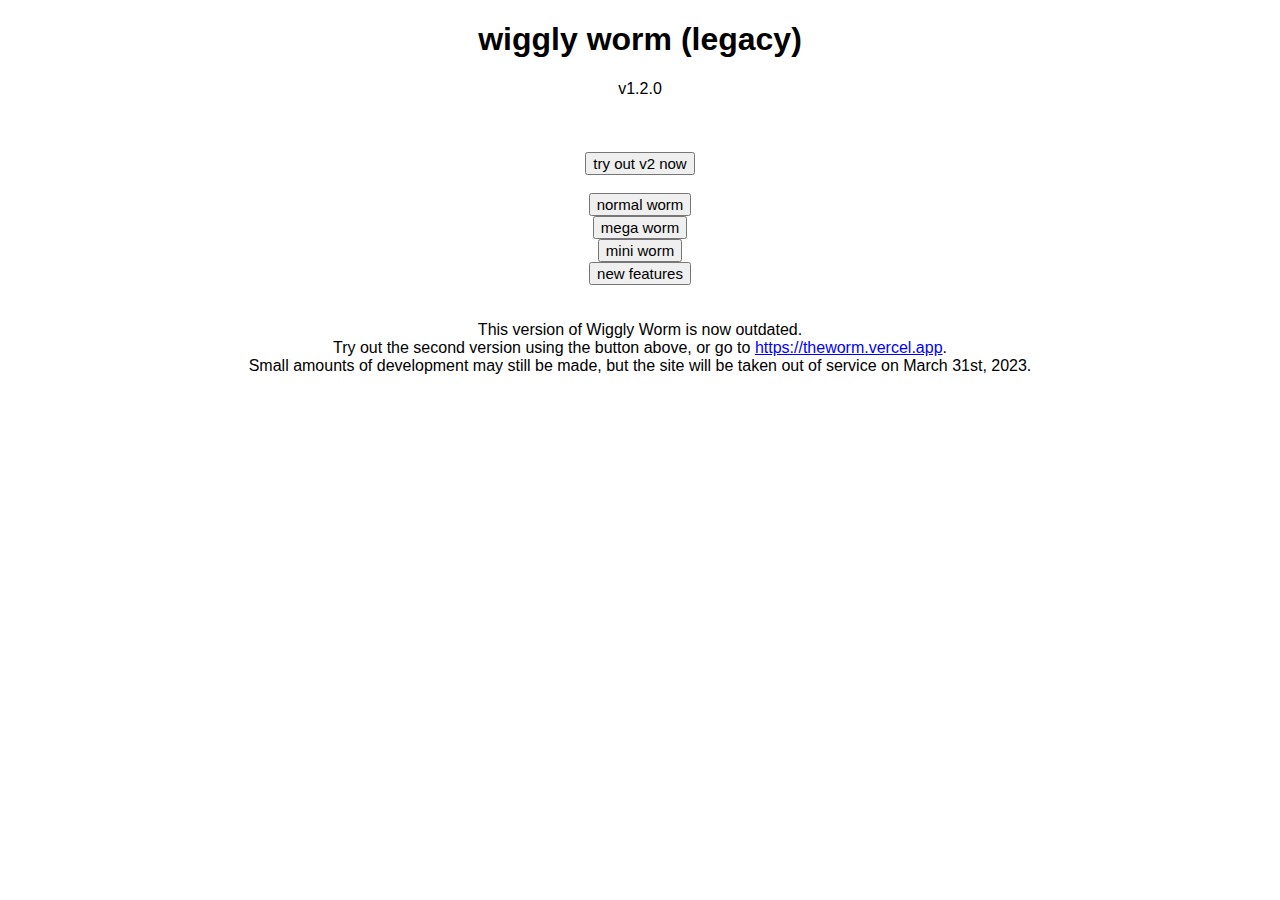
<file: index.html>
<!DOCTYPE html>
<html lang="en">
<head>
    <meta charset="UTF-8">
    <meta http-equiv="X-UA-Compatible" content="IE=edge">
    <meta name="viewport" content="width=device-width, initial-scale=1.0">
    <link rel="stylesheet" href="style.css">
    <script src="app.js" defer></script>
    <title>wiggly worm v1</title>
</head>
<body>
    <center>
        <h1>wiggly worm (legacy)</h1>
        <div id="note">v1.2.0</div>
        <br><br><br>
        <button onclick="window.location.assign('https://theworm.vercel.app');">try out v2 now</button>
        <br><br>
        <button onclick="normalworm()">normal worm</button><br>
        <button onclick="megaworm()">mega worm</button><br>
        <button onclick="miniworm()">mini worm</button><br>
        <button onclick="newf()">new features</button><br>
        <br><br>
        <div id="note">
            This version of Wiggly Worm is now outdated.<br>
            Try out the second version using the button above, or go to <a href="https://theworm.vercel.app">https://theworm.vercel.app</a>.<br>
            Small amounts of development may still be made, but the site will be taken out of service on March 31st, 2023.
        </div>
    </center>
</body>
</file>
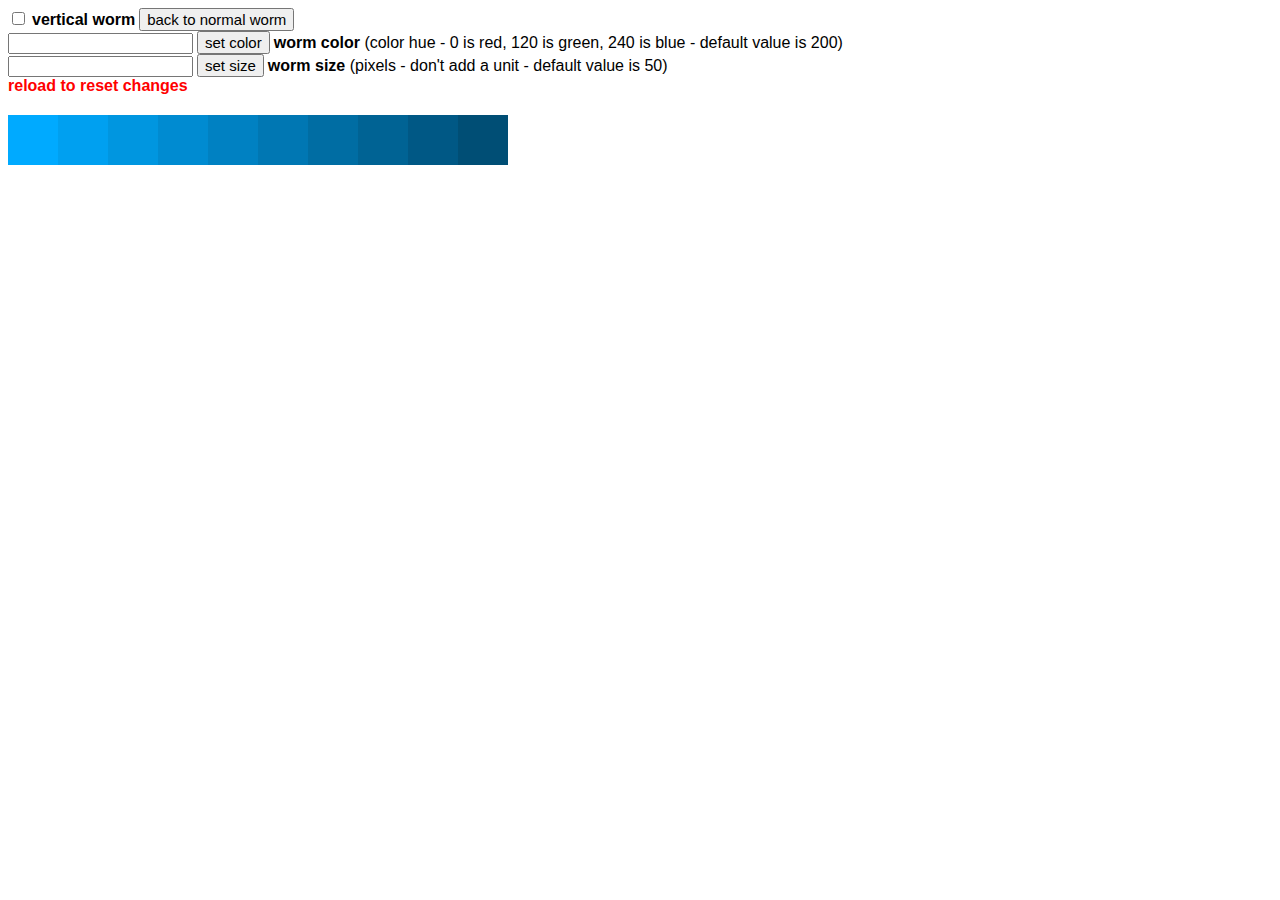
<file: mega/index.html>
<!DOCTYPE html>
<html lang="en">
<head>
    <meta charset="UTF-8">
    <meta http-equiv="X-UA-Compatible" content="IE=edge">
    <meta name="viewport" content="width=device-width, initial-scale=1.0">
    <link rel="stylesheet" href="style.css">
    <script src="app.js" defer></script>
    <title>Document</title>
</head>
<body>
    <div id="container">
        <div class="menu">
            <div>
                <input type="checkbox" name="checkbox" id="checkbox" onclick="vertical()">
                <label for="checkbox" style="user-select: none;"><strong>vertical worm</strong></label>
                <button onclick="normalworm()">back to normal worm</button>
            </div>
            <div>
                <input type="text" name="clr" id="clr">
                <button onclick="setcolor()">set color</button>
                <label><strong>worm color</strong> (color hue - 0 is red, 120 is green, 240 is blue - default value is 200)</label>
            </div>
            <div>
                <input type="text" name="sz" id="sz">
                <button onclick="setsize()">set size</button>
                <label><strong>worm size</strong> (pixels - don't add a unit - default value is 50)</label>
            </div>
            <div>
                <label class="warning">reload to reset changes</label>
            </div>
        </div>
        <div class="worm" id="worm">
            <div class="box n1"></div>
            <div class="box n2"></div>
            <div class="box n3"></div>
            <div class="box n4"></div>
            <div class="box n5"></div>
            <div class="box n6"></div>
            <div class="box n7"></div>
            <div class="box n8"></div>
            <div class="box n9"></div>
            <div class="box n10" id="n10"></div>
                <div></div>
                <div></div>
            </div>
        </div>
    </div>
</body>
</html>
</file>
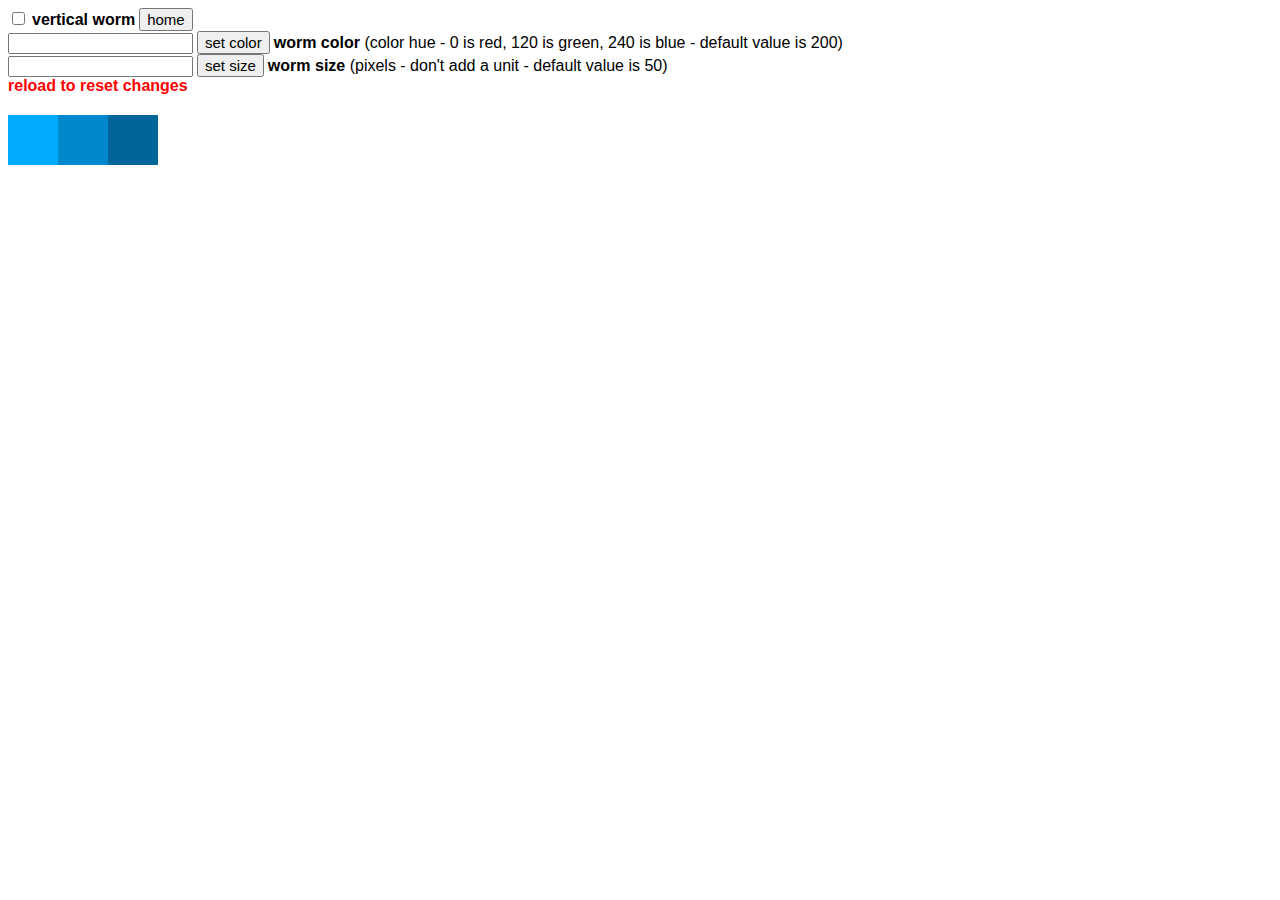
<file: mini/index.html>
<!DOCTYPE html>
<html lang="en">
<head>
    <meta charset="UTF-8">
    <meta http-equiv="X-UA-Compatible" content="IE=edge">
    <meta name="viewport" content="width=device-width, initial-scale=1.0">
    <link rel="stylesheet" href="style.css">
    <script src="app.js" defer></script>
    <title>Wiggly Worm v1</title>
</head>
<body>
    <div id="container">
        <div class="menu">
            <div>
                <input type="checkbox" name="checkbox" id="checkbox" onclick="vertical()">
                <label for="checkbox" style="user-select: none;"><strong>vertical worm</strong></label>
                <button onclick="home()">home</button>
            </div>
            <div>
                <input type="text" name="clr" id="clr">
                <button onclick="setcolor()">set color</button>
                <label><strong>worm color</strong> (color hue - 0 is red, 120 is green, 240 is blue - default value is 200)</label>
            </div>
            <div>
                <input type="text" name="sz" id="sz">
                <button onclick="setsize()">set size</button>
                <label><strong>worm size</strong> (pixels - don't add a unit - default value is 50)</label>
            </div>
            <div>
                <label class="warning">reload to reset changes</label>
            </div>
        </div>
        <div class="worm" id="worm">
            <div class="box n1"></div>
            <div class="box n2"></div>
            <div class="box n3" id="n3"></div>
                <div></div>
                <div></div>
            </div>
        </div>
    </div>
</body>
</html>
</file>
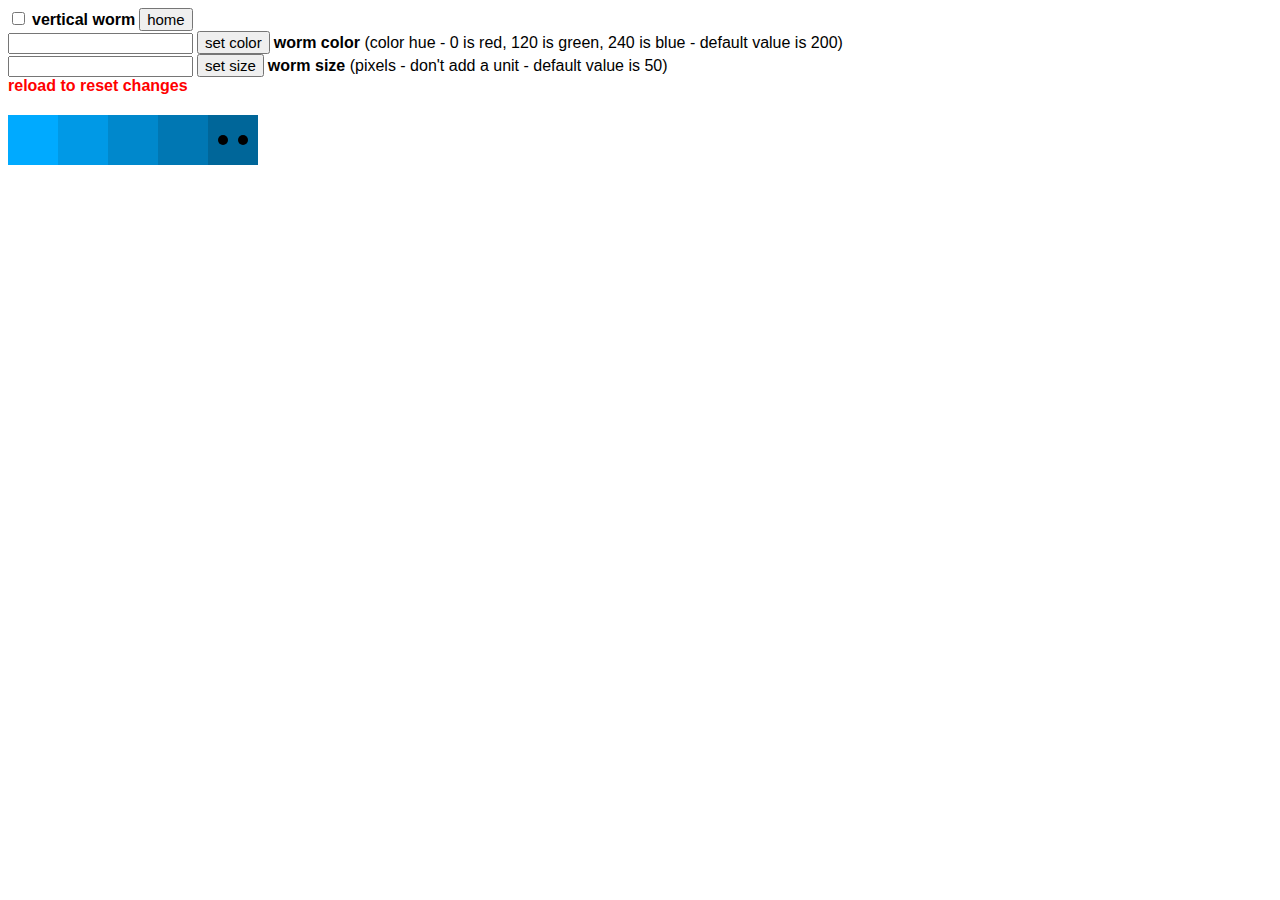
<file: normal/index.html>
<!DOCTYPE html>
<html lang="en">
<head>
    <meta charset="UTF-8">
    <meta http-equiv="X-UA-Compatible" content="IE=edge">
    <meta name="viewport" content="width=device-width, initial-scale=1.0">
    <link rel="stylesheet" href="style.css">
    <script src="app.js" defer></script>
    <title>Wiggly Worm v1</title>
</head>
<body>
    <div id="container">
        <div class="menu">
            <div>
                <input type="checkbox" name="checkbox" id="checkbox" onclick="vertical()">
                <label for="checkbox" style="user-select: none;"><strong>vertical worm</strong></label>
                <button onclick="home()">home</button>
            </div>
            <div>
                <input type="text" name="clr" id="clr">
                <button onclick="setcolor()">set color</button>
                <label><strong>worm color</strong> (color hue - 0 is red, 120 is green, 240 is blue - default value is 200)</label>
            </div>
            <div>
                <input type="text" name="sz" id="sz">
                <button onclick="setsize()">set size</button>
                <label><strong>worm size</strong> (pixels - don't add a unit - default value is 50)</label>
            </div>
            <div>
                <label class="warning">reload to reset changes</label>
            </div>
        </div>
        <div class="worm" id="worm">
            <div class="box n1"></div>
            <div class="box n2"></div>
            <div class="box n3"></div>
            <div class="box n4"></div>
            <div class="box n5" id="n5">
                <div></div>
                <div></div>
            </div>
        </div>
    </div>
</body>
</html>
</file>
<file: style.css>
* {
  box-sizing: border-box;
}

:root {
  --animation: translateY(20%);
  --box-color: 200deg;
  --worm-size: 50px;
}

@keyframes pulse {
  0% {
    transform: translate(0%, 0%);
  }
  50% {
    transform: var(--animation);
  }
  100% {
    transform: transform(0%, 0%);
  }
}

.worm {
  display: flex;
  margin: 0 auto;
  flex-direction: row;
}

.box {
  background-color: hsl(var(--box-color), 100%, 50%);
  width: var(--worm-size);
  max-height: 222px;
  display: grid;
  place-items: center;
  will-change: transform;
  height: var(--worm-size);
  max-width: 222px;
  transition: transform 300ms ease;
  user-select: none;
  animation: pulse 500ms infinite;
}

.n1 {
  display: flex;
}

.n2 {
  background-color: hsl(var(--box-color), 100%, 45%);
  animation-delay: 50ms;
  display: flex;
}

.n3 {
  background-color: hsl(var(--box-color), 100%, 40%);
  animation-delay: 100ms;
  display: flex;
}

.n4 {
  background-color: hsl(var(--box-color), 100%, 35%);
  animation-delay: 150ms;
  display: flex;
}

.n5 {
  background-color: hsl(var(--box-color), 100%, 30%);
  display: flex;
  justify-content: center;
  gap: calc(var(--worm-size) / 5);
  animation-delay: 200ms;
}

.n5 div {
  background-color: black;
  width: calc(var(--worm-size) / 5);
  height: calc(var(--worm-size) / 5);
  border-radius: 50%;
  max-width: 80px;
  max-height: 80px;
}

.menu {
  display: flex;
  flex-direction: column;
  margin-bottom: 20px;
}

body {
  font-family: sans-serif;
}

.note {
  font-size: 10px
}

.warning {
	color: red;
	font-weight: 900;
}

button {
  font-size: 15px;
}

a {
  color: blue;
}
</file>
<file: mega/style.css>
* {
  box-sizing: border-box;
}

:root {
  --animation: translateY(20%);
  --box-color: 200deg;
  --worm-size: 50px;
}

@keyframes pulse {
  0% {
    transform: translate(0%, 0%);
  }
  50% {
    transform: var(--animation);
  }
  100% {
    transform: transform(0%, 0%);
  }
}

.worm {
  display: flex;
  margin: 0 auto;
  flex-direction: row;
}

.box {
  background-color: hsl(var(--box-color), 100%, 50%);
  width: var(--worm-size);
  max-height: 222px;
  display: grid;
  place-items: center;
  will-change: transform;
  height: var(--worm-size);
  max-width: 222px;
  transition: transform 300ms ease;
  user-select: none;
  animation: pulse 500ms infinite;
}

.n1 {
  display: flex;
}

.n2 {
  background-color: hsl(var(--box-color), 100%, 47%);
  animation-delay: 50ms;
  display: flex;
}

.n3 {
  background-color: hsl(var(--box-color), 100%, 44%);
  animation-delay: 100ms;
  display: flex;
}

.n4 {
  background-color: hsl(var(--box-color), 100%, 41%);
  animation-delay: 150ms;
  display: flex;
}

.n5 {
  background-color: hsl(var(--box-color), 100%, 38%);
  animation-delay: 200ms;
  display: flex;
}

.n6 {
  background-color: hsl(var(--box-color), 100%, 35%);
  animation-delay: 250ms;
  display: flex;
}

.n7 {
  background-color: hsl(var(--box-color), 100%, 32%);
  animation-delay: 300ms;
  display: flex;
}

.n8 {
  background-color: hsl(var(--box-color), 100%, 29%);
  animation-delay: 350ms;
  display: flex;
}

.n9 {
  background-color: hsl(var(--box-color), 100%, 26%);
  animation-delay: 400ms;
  display: flex;
}

.n10 {
  background-color: hsl(var(--box-color), 100%, 23%);
  display: flex;
  justify-content: center;
  gap: calc(var(--worm-size) / 5);
  animation-delay: 450ms;
}

.n10 div {
  background-color: black;
  width: calc(var(--worm-size) / 10);
  height: calc(var(--worm-size) / 10);
  border-radius: 50%;
  max-width: 80px;
  max-height: 80px;
}

.menu {
  display: flex;
  flex-direction: column;
  margin-bottom: 20px;
}

label {
  font-family: sans-serif;
}

.note {
  font-size: 10px
}

.warning {
	color: red;
	font-weight: 900;
}

button {
  font-size: 15px;
}

a {
  color: blue;
}
</file>
<file: mini/style.css>
* {
  box-sizing: border-box;
}

:root {
  --animation: translateY(20%);
  --box-color: 200deg;
  --worm-size: 50px;
}

@keyframes pulse {
  0% {
    transform: translate(0%, 0%);
  }
  50% {
    transform: var(--animation);
  }
  100% {
    transform: transform(0%, 0%);
  }
}

.worm {
  display: flex;
  margin: 0 auto;
  flex-direction: row;
}

.box {
  background-color: hsl(var(--box-color), 100%, 50%);
  width: var(--worm-size);
  max-height: 222px;
  display: grid;
  place-items: center;
  will-change: transform;
  height: var(--worm-size);
  max-width: 222px;
  transition: transform 300ms ease;
  user-select: none;
  animation: pulse 500ms infinite;
}

.n1 {
  display: flex;
}

.n2 {
  background-color: hsl(var(--box-color), 100%, 40%);
  animation-delay: 50ms;
  display: flex;
}

.n3 {
  background-color: hsl(var(--box-color), 100%, 30%);
  display: flex;
  justify-content: center;
  gap: calc(var(--worm-size) / 5);
  animation-delay: 200ms;
}

.n3 div {
  background-color: black;
  width: calc(var(--worm-size) / 3);
  height: calc(var(--worm-size) / 3);
  border-radius: 50%;
  max-width: 80px;
  max-height: 80px;
}

.menu {
  display: flex;
  flex-direction: column;
  margin-bottom: 20px;
}

label {
  font-family: sans-serif;
}

.note {
  font-size: 10px
}

.warning {
	color: red;
	font-weight: 900;
}

button {
  font-size: 15px;
}

a {
  color: blue;
}
</file>
<file: normal/style.css>
* {
  box-sizing: border-box;
}

:root {
  --animation: translateY(20%);
  --box-color: 200deg;
  --worm-size: 50px;
}

@keyframes pulse {
  0% {
    transform: translate(0%, 0%);
  }
  50% {
    transform: var(--animation);
  }
  100% {
    transform: transform(0%, 0%);
  }
}

.worm {
  display: flex;
  margin: 0 auto;
  flex-direction: row;
}

.box {
  background-color: hsl(var(--box-color), 100%, 50%);
  width: var(--worm-size);
  max-height: 222px;
  display: grid;
  place-items: center;
  will-change: transform;
  height: var(--worm-size);
  max-width: 222px;
  transition: transform 300ms ease;
  user-select: none;
  animation: pulse 500ms infinite;
}

.n1 {
  display: flex;
}

.n2 {
  background-color: hsl(var(--box-color), 100%, 45%);
  animation-delay: 50ms;
  display: flex;
}

.n3 {
  background-color: hsl(var(--box-color), 100%, 40%);
  animation-delay: 100ms;
  display: flex;
}

.n4 {
  background-color: hsl(var(--box-color), 100%, 35%);
  animation-delay: 150ms;
  display: flex;
}

.n5 {
  background-color: hsl(var(--box-color), 100%, 30%);
  display: flex;
  justify-content: center;
  gap: calc(var(--worm-size) / 5);
  animation-delay: 200ms;
}

.n5 div {
  background-color: black;
  width: calc(var(--worm-size) / 5);
  height: calc(var(--worm-size) / 5);
  border-radius: 50%;
  max-width: 80px;
  max-height: 80px;
}

.menu {
  display: flex;
  flex-direction: column;
  margin-bottom: 20px;
}

label {
  font-family: sans-serif;
}

.note {
  font-size: 10px
}

.warning {
	color: red;
	font-weight: 900;
}

button {
  font-size: 15px;
}

a {
  color: blue;
}
</file>
